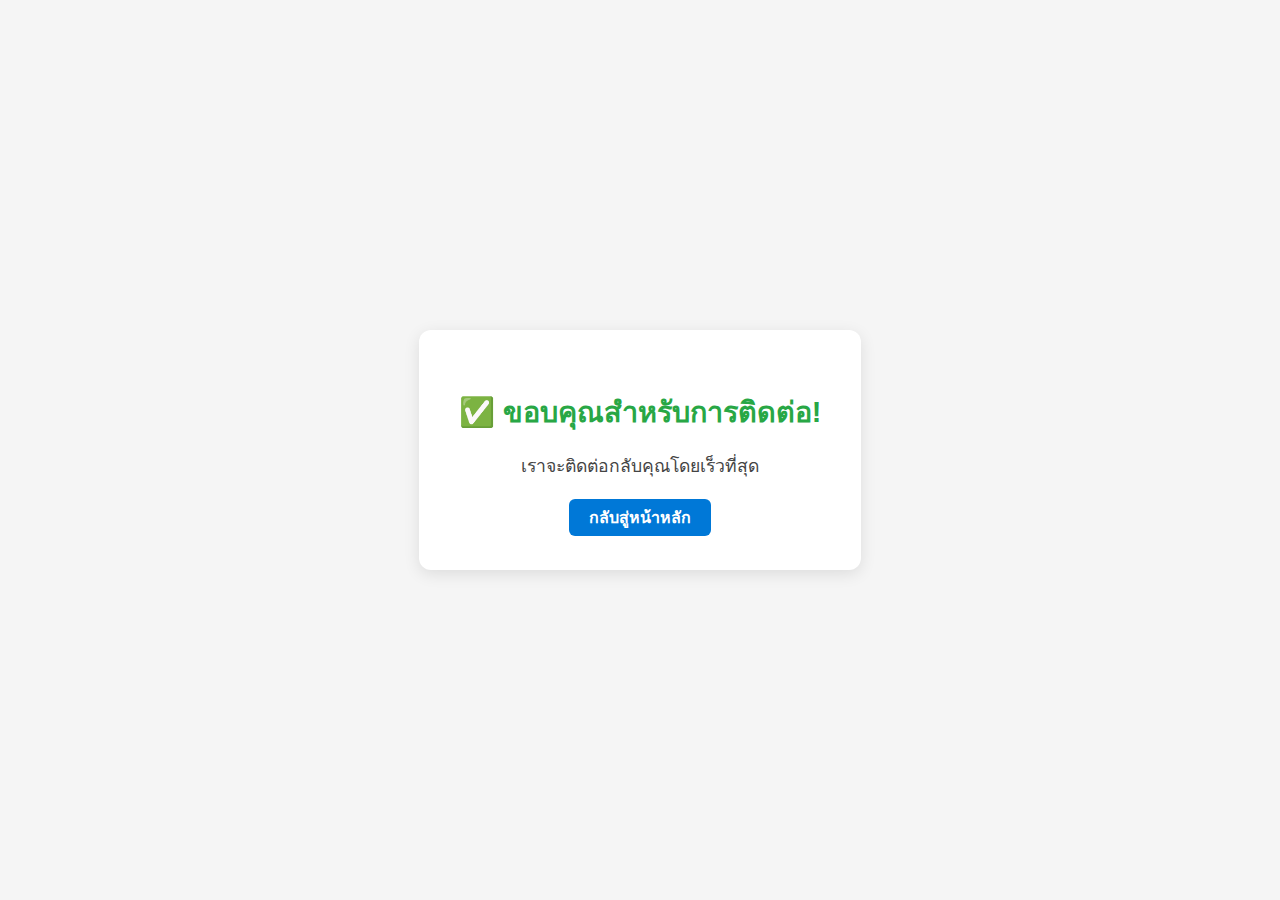
<file: thankyou.html>
<!DOCTYPE html>
<html lang="th">
<head>
  <meta charset="UTF-8">
  <meta name="viewport" content="width=device-width, initial-scale=1.0">
  <title>ขอบคุณที่ติดต่อเรา</title>
  <link rel="stylesheet" href="/css/thankyou.css">
</head>
<body>
  <div class="thankyou-container">
    <h1>✅ ขอบคุณสำหรับการติดต่อ!</h1>
    <p>เราจะติดต่อกลับคุณโดยเร็วที่สุด</p>
    <a href="index.html" class="btn-back">กลับสู่หน้าหลัก</a>
  </div>
</body>
</html>
</file>
<file: css/thankyou.css>
body {
  font-family: 'Sarabun', sans-serif;
  background-color: #f5f5f5;
  display: flex;
  justify-content: center;
  align-items: center;
  height: 100vh;
  margin: 0;
  text-align: center;
}

.thankyou-container {
  background: #ffffff;
  padding: 40px;
  border-radius: 12px;
  box-shadow: 0 4px 16px rgba(0, 0, 0, 0.1);
}

h1 {
  color: #28a745;
  font-size: 1.8rem;
  margin-bottom: 10px;
}

p {
  color: #444;
  font-size: 1.1rem;
  margin-bottom: 25px;
}

.btn-back {
  text-decoration: none;
  background-color: #0078D7;
  color: white;
  padding: 10px 20px;
  border-radius: 6px;
  font-weight: bold;
  transition: background-color 0.3s ease;
}

.btn-back:hover {
  background-color: #005fa3;
}
</file>
